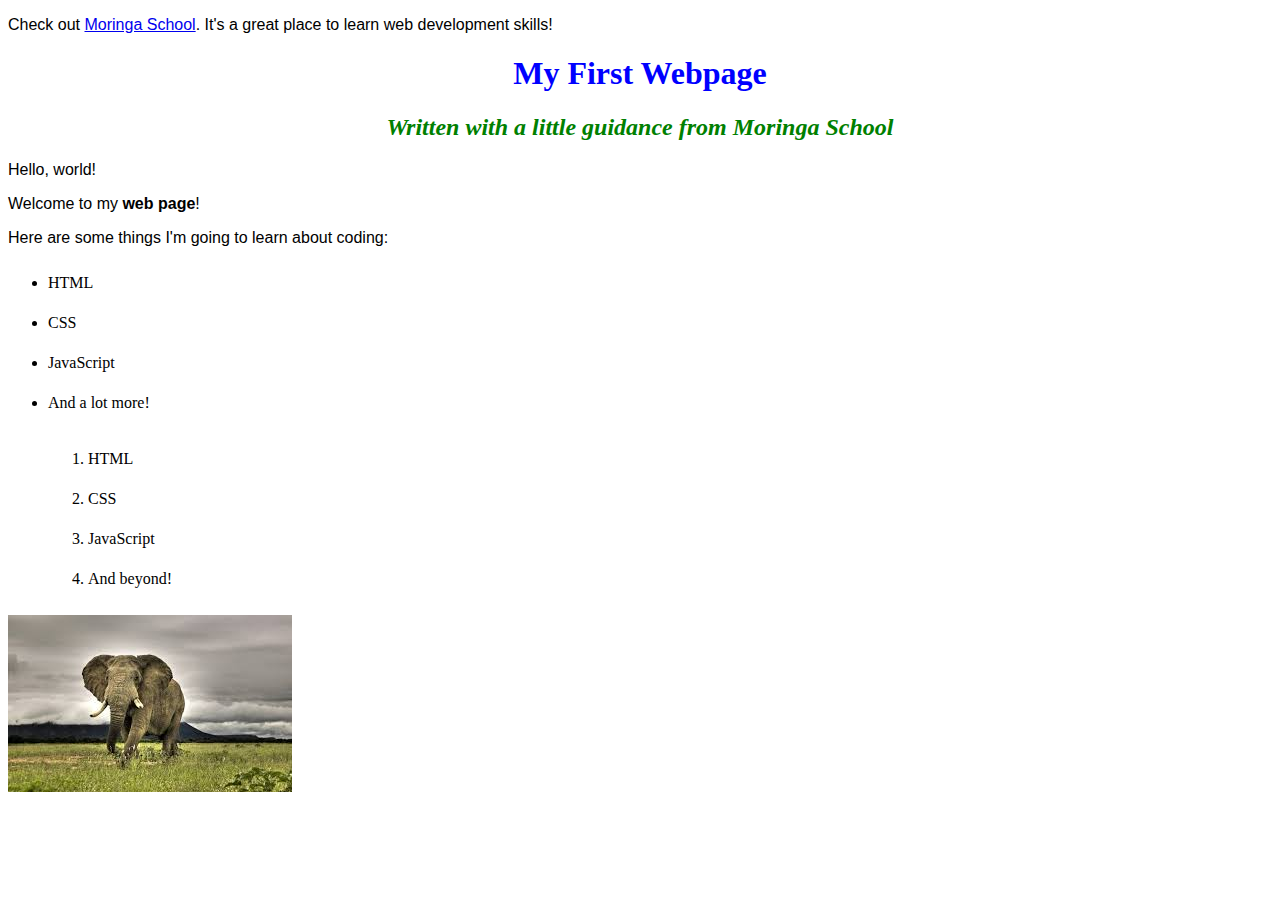
<file: index.html>
<!DOCTYPE html>
<html>

<head>
    <title>My first webpage!</title>
    <link href="css/styles.css" rel="stylesheet" type="text/css">
</head>

<body>
    <p>Check out <a href="http://moringaschool.com/">Moringa School</a>. It's a great place to learn web development skills!</p>
    <h1>My First Webpage</h1>
    <h2>Written with a little guidance from <em>Moringa School</em></h2>

    <p>Hello, world!</p>
    <p>Welcome to my <strong>web page</strong>!</p>

    <p>Here are some things I'm going to learn about coding:</p>
    <ul>
        <li>HTML</li>
        <li>CSS</li>
        <li>JavaScript</li>
        <li>And a lot more!</li>
    </ul>
    <ul>
        <ol>
            <li>HTML</li>
            <li>CSS</li>
            <li>JavaScript</li>
            <li>And beyond!</li>
        </ol>
    </ul>
    <img src="images/elephant.jpeg" alt="A photo of an elephant">
</body>

</html>
</file>
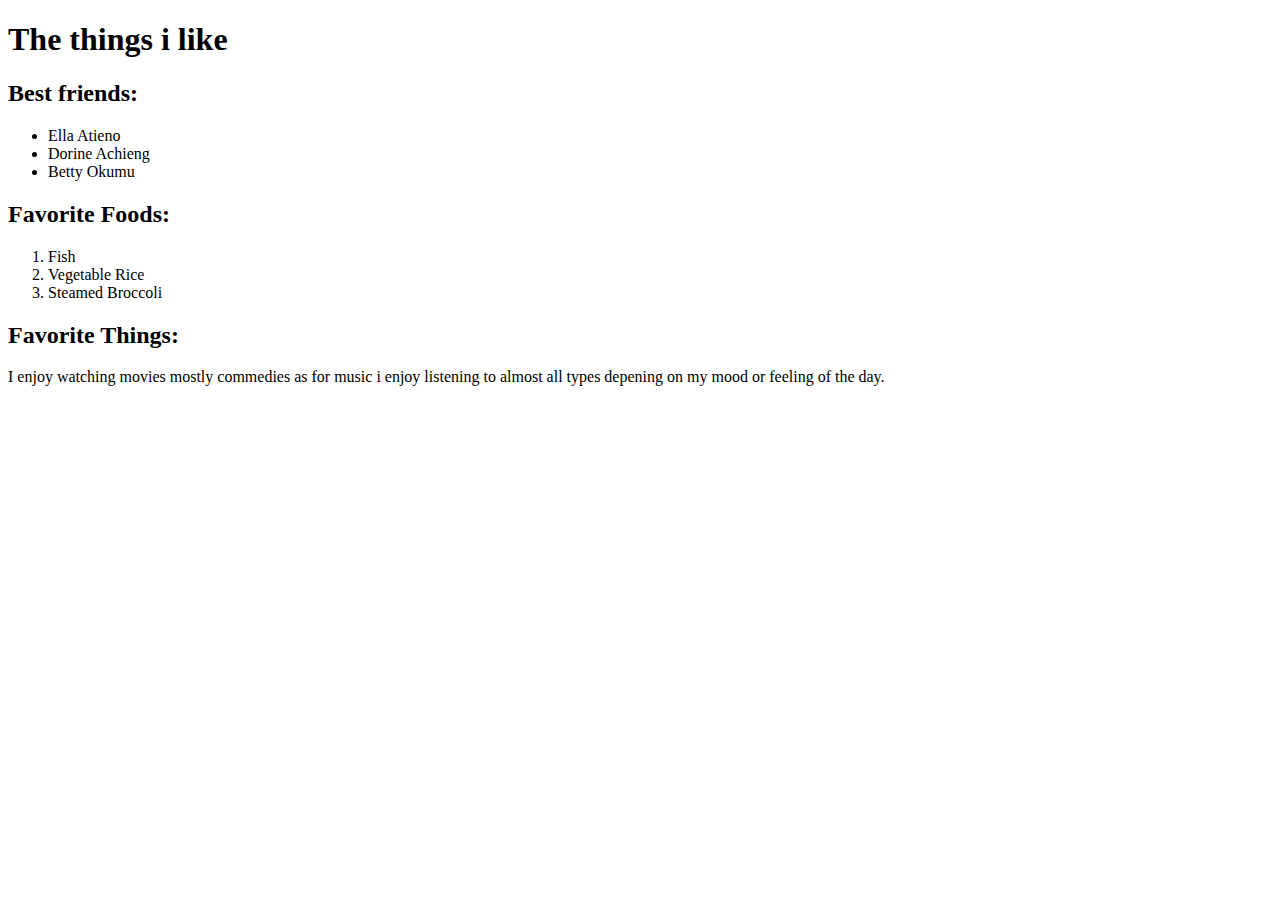
<file: my-favorite-things.html>
<!DOCTYPE html>
<html lang="en">

<head>
    <meta charset="UTF-8">
    <meta http-equiv="X-UA-Compatible" content="IE=edge">
    <meta name="viewport" content="width=device-width, initial-scale=1.0">
    <title>Document</title>
</head>

<body>
    <h1>The things i like</h1>
    <h2>Best friends:</h2>
    <ul>
        <li>Ella Atieno</li>
        <li>Dorine Achieng</li>
        <li>Betty Okumu</li>
    </ul>
    <h2>Favorite Foods:</h2>
    <ol>
        <li>Fish</li>
        <li>Vegetable Rice</li>
        <li>Steamed Broccoli</li>
    </ol>
    <h2>Favorite Things:</h2>
    <p>I enjoy watching movies mostly commedies as for music i enjoy listening to almost all types depening on my mood or feeling of the day.</p>
</body>

</html>
</file>
<file: css/styles.css>
h1 {
    color: blue;
    text-align: center;
}

h2 {
    color: green;
    font-style: italic;
    text-align: center;
}

p {
    font-family: sans-serif;
}

ul {
    line-height: 40px;
</file>
